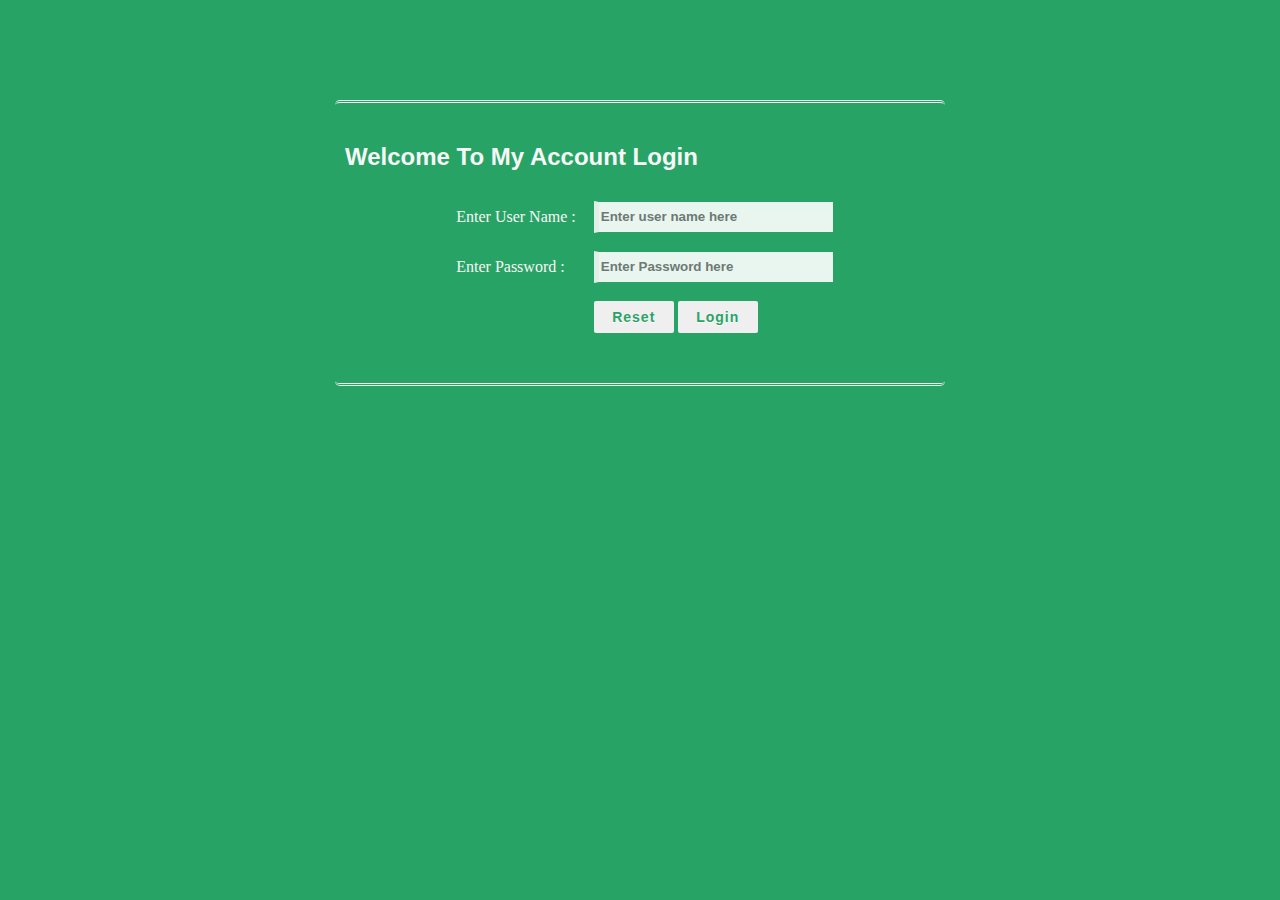
<file: index.html>
<!DOCTYPE html>
<html>
<head>
<title>Login</title>
<style>
     body
   {
     margin:0px; background-color:#27a465; color:#f7f7f7; font-family:Arial, Helvetica, sans-serif;
   }
   #main
   {
     width:600px; height:260px; margin-left:auto; margin-right:auto; border-radius:5px; padding-left:10px; margin-top:100px;
     border-top:3px double #f1f1f1; border-bottom:3px double #f1f1f1; padding-top:20px;
   }
   #main table
   {
     font-family:"Comic Sans MS", cursive;
   } 
  /* css code for textbox */
  #main .tb
  {
    height:28px; width:230px; border:1px solid #27a465; color:#27a465; font-weight:bold; border-left:5px solid #f7f7f7; opacity:0.9;
  }

   /* css code for button*/
   #main .btn
   {
    width:80px; height:32px; outline:none;  font-weight:bold; border:0px solid #27a465; text-shadow: 0px 0.5px 0.5px #fff;	
    border-radius: 2px; font-weight: 600; color: #27a465; letter-spacing: 1px; font-size:14px; -webkit-transition: 1s; -moz-transition: 1s; transition: 1s;
   }
  
   #main .btn:hover
   {
    background-color:#27a465; outline:none;  border-radius: 2px; color:#f1f1f1; border:1px solid #f1f1f1;
   }
</style>
<script>
     
     function login()
	{
        var richtig = 'Hase';
        var pwrichtig = 'IchLiebeDich2505'
		var uname = document.getElementById("email").value;
		var pwd = document.getElementById("pwd1").value;
		var filter = /^([a-zA-Z0-9_\.\-])+\@(([a-zA-Z0-9\-])+\.)+([a-zA-Z0-9]{2,4})+$/;
		if(uname =='')
		{
			alert("please enter user name.");
		}
		else if(pwd=='')
		{
        	alert("enter the password");
		}
		else if(uname != richtig)
		{
			alert("Enter valid email id.");
		}
		else if(pwd != pwrichtig)
		{
			alert("enter correct password.");
		}
		else
		{
      window.location = "/main.html";
			}
	}
	//Reset Inputfield code.
	function clearFunc()
	{
		document.getElementById("email").value="";
		document.getElementById("pwd1").value="";
	}	
</script>
</head>

  <body>
  <!-- Main div code -->
  <div id="main">
  <div class="h-tag">
  <h2>Welcome To My Account Login</h2>
  </div>
  <!-- Login box -->
  <div class="login">
  <table cellspacing="2" align="center" cellpadding="8" border="0">
  <tr>
  <td>Enter User Name :</td>
  <td><input type="text" placeholder="Enter user name here" id="email" class="tb" /></td>
  </tr>
  <tr>
  <td>Enter Password :</td>
  <td><input type="password" placeholder="Enter Password here" id="pwd1" class="tb" /></td>
  </tr>
  <tr>
  <td></td>
  <td>
  <input type="submit" value="Reset" onclick="clearFunc()" class="btn" />
  <input type="submit" value="Login" class="btn" onClick="login()" /></td>
  </tr>
  </table>
  </div>
     <!-- login box div ending here.. -->
  </div>
  <!-- Main div ending here... -->
  
</body>
</html>
</file>
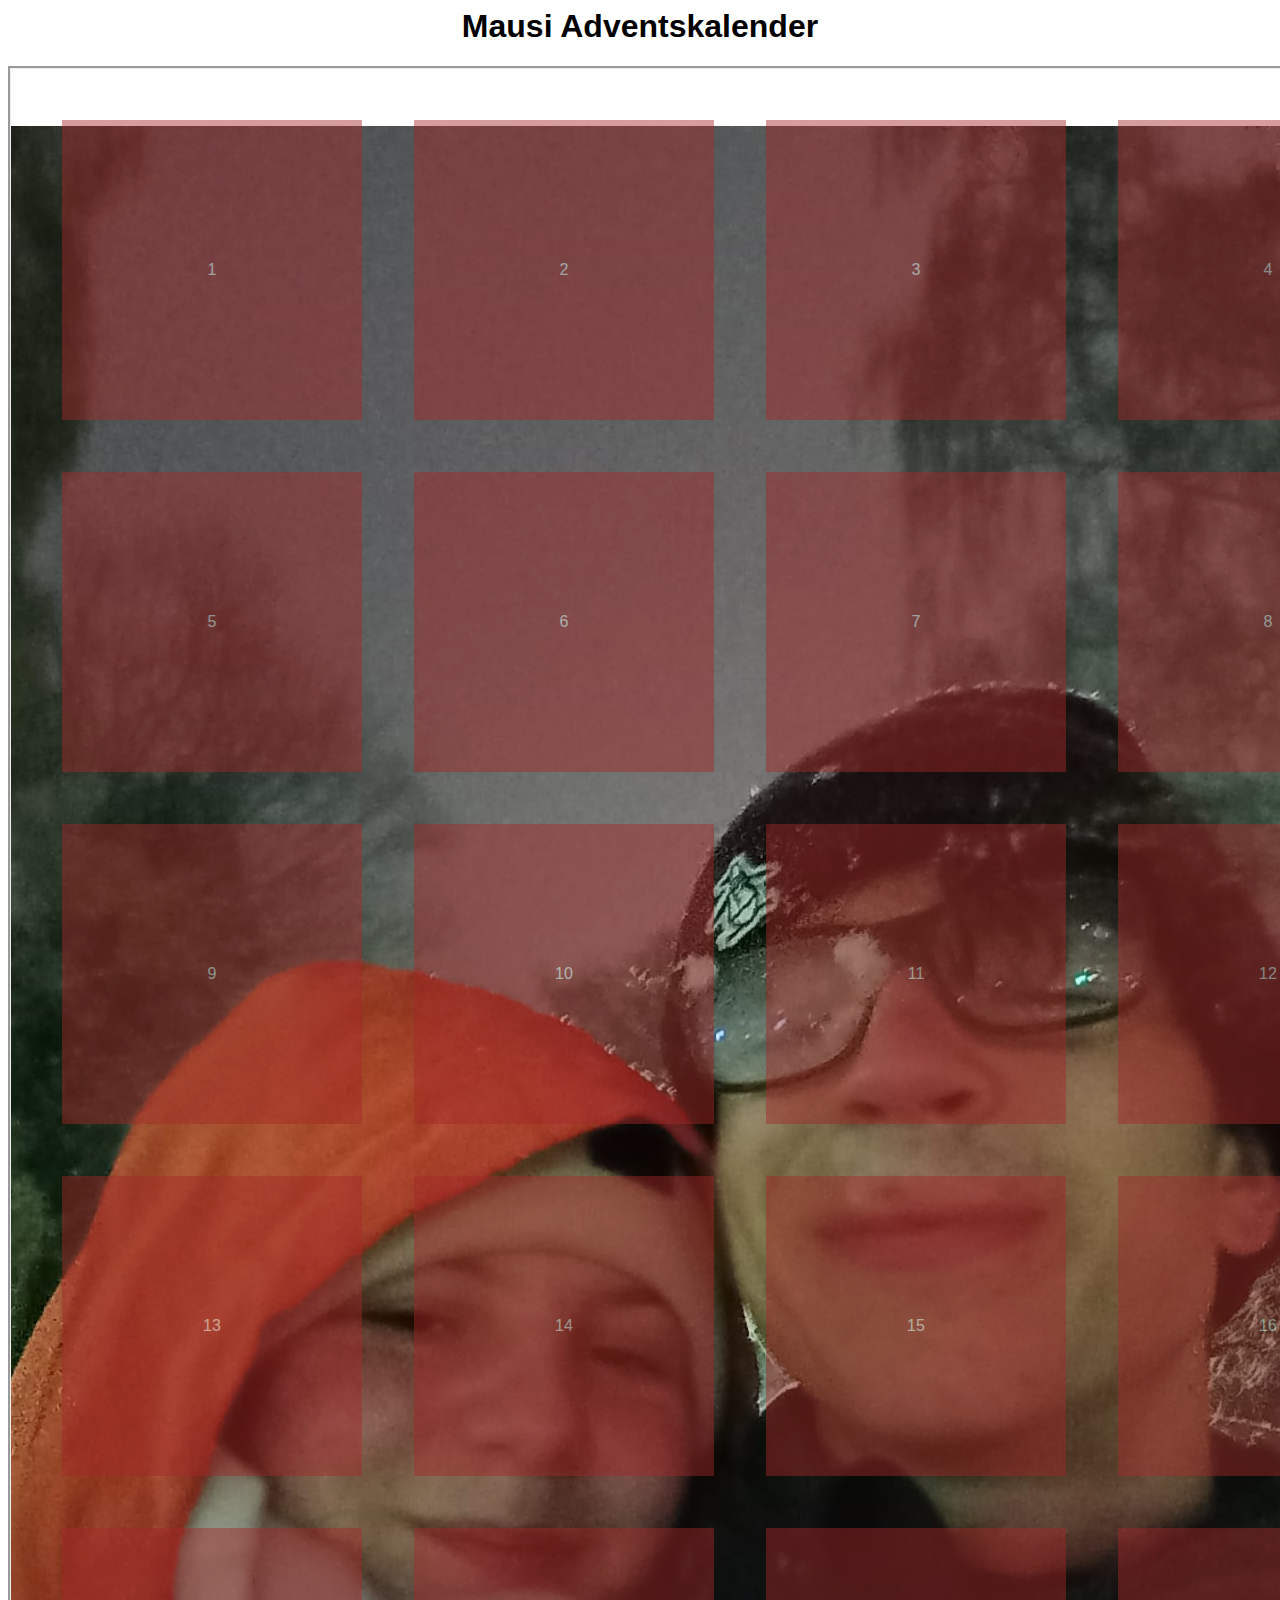
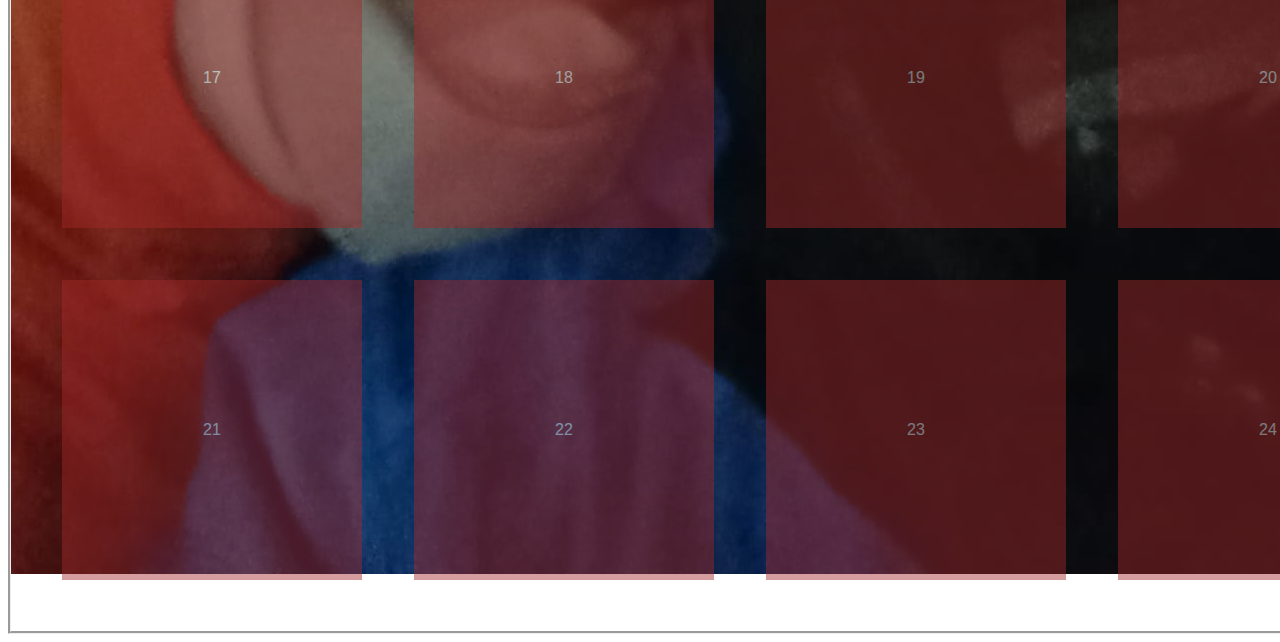
<file: main copy.html>
<html>
    <head>
        <link rel="stylesheet" href="https://stackpath.bootstrapcdn.com/bootstrap/4.1.1/css/bootstrap.min.css" integrity="sha384-WskhaSGFgHYWDcbwN70/dfYBj47jz9qbsMId/iRN3ewGhXQFZCSftd1LZCfmhktB" crossorigin="anonymous">
        <link rel="stylesheet" href="modal.css">
        <style>
            body {
                font-family: Arial, Helvetica, sans-serif;
            }
            table {
                background-image: url("/img/2.jpeg");
                background-repeat: no-repeat;
                margin: auto;
                color: #ffffff;
                border: groove;
                height: 90%;    
                width: 80%;
                background-repeat: no-repeat;
                background-position: center center;

            }
            td {
                opacity: 0.90;
                cursor: pointer;
            }
            div {
                display: flex;
                vertical-align: auto;
                align-items: center;
                justify-content: center;
            }
            .backDoor
            {
            background-image: url("/img/1.jpeg");
            background-repeat: no-repeat;
            background-size: 300px 300px;
            position:relative;
            width: 300px;
            height: 300px;
            opacity: 50%;
            margin: 0 auto;
            margin-top:0px;
            }

            .door
            {
            background-color: brown;
            position: relative;
            top:0px;
            left:0px;
            width:300px;
            height:300px;

            transform-origin: left;
            /*Speed of the Door animation*/
            transition: all 0.5s ease-in-out;
            }

            .doorOpen
            {
            /*prespectiv creates the door open effect*/
            transform: perspective(1200px) translateZ(0px) translateX(0px) translateY(0px) rotateY(-100deg);
            }
            .img {
                width: 50%;
                height: 50%;
                opacity: 50;
            }
            .imgopen {
                opacity: 100%;
            }
           
            </style>
    </head>
    <body>

       <!-- <div class="backDoor">
            <div class="door">  
            </div>
          </div> -->

        <h1><center>Mausi Adventskalender</center></h1>


        <div id="myModal" class="modal">
            <span class="close">&times;</span>
            <img class="modal-content" id="img01">
            <div id="caption"></div>
          </div>


        <table cellspacing="50px" id="advent">
           <tr > <!-- 1. Reihe (1-4) -->
                <td>
                    <div class = "backDoor" onclick="">
                        <div class = "door">
                            1
                            <img src="img/t1.jpeg" class="myImg" height="0" width="0" alt="Alles fing im Regen, mit kaputtem Knie, Monopoly und Pizza auf deinem Balkon an">
                        </div>
                        <!-- <div class="overlay" onclick="abc()">
                            <img src="F:/code/vogelfiete.github.io/img/d1.jpg" id="myImg" height="0" width="0" alt="Hallo">
                            <div class="text" >1</div>-->
                        
                    </div>
                </td>
                <td>
                    <div class = "backDoor">
                        <div onClick="toggleDoor()" class = "door">
                            2
                            <img src="img/t2.jpeg" class="myImg" height="0" width="0" alt="Dann wurden Osterhasen verzehrt, Quizduell gespielt und vieeeeel Geknuddelt!">
                        </div>
                    </div>
                </td>
                <td>
                    <div class = "backDoor">
                        <div class = "door">
                            3
                        </div>
                    </div>
                </td>
                <td>
                    <div class = "backDoor">
                        <div class = "door">
                            4
                        </div>
                    </div>
                </td>
           </tr> 

           <tr> <!-- 2. Reihe (5-8)-->
            <td>
                <div class = "backDoor">
                    <div class = "door">
                        5
                    </div>
                </div>
            </td>
            <td>
                <div class = "backDoor">
                    <div class = "door">
                        6
                    </div>
                </div>
            </td>
                <td><div class = "backDoor">
                    <div class = "door">
                        7
                    </div>
                </div></td>
                <td><div class = "backDoor">
                    <div class = "door">
                        8
                    </div>
                </div></td>
            </tr> 

            <tr> <!-- 3. Reihe (9-12)-->
                <td><div class = "backDoor">
                    <div class = "door">
                        9
                    </div>
                </div></td>
                <td><div class = "backDoor">
                    <div class = "door">
                        10
                    </div>
                </div></td>
                <td><div class = "backDoor">
                    <div class = "door">
                        11
                    </div>
                </div></td>
                <td><div class = "backDoor">
                    <div class = "door">
                        12
                    </div>
                </div></td>
            </tr> 

            <tr> <!-- 4. Reihe  -->
                <td><div class = "backDoor">
                    <div class = "door">
                        13
                    </div>
                </div></td>
                <td><div class = "backDoor">
                    <div class = "door">
                        14
                    </div>
                </div></td>
                <td><div class = "backDoor">
                    <div class = "door">
                        15
                    </div>
                </div></td>
                <td><div class = "backDoor">
                    <div class = "door">
                        16
                    </div>
                </div></td>
            </tr> 

            <tr> <!--5. reihe-->
                <td><div class = "backDoor">
                    <div class = "door">
                        17
                    </div>
                </div></td>
                <td><div class = "backDoor">
                    <div class = "door">
                        18
                    </div>
                </div></td>
                <td><div class = "backDoor">
                    <div class = "door">
                        19
                    </div>
                </div></td>
                <td><div class = "backDoor">
                    <div class = "door">
                        20
                    </div>
            </tr>

            <tr> <!-- 6.reihe-->
            </div></td>
            <td><div class = "backDoor">
                <div class = "door">
                    21
                </div>
            </div></td>
            <td><div class = "backDoor">
                <div class = "door">
                    22
                </div>
            </div></td>
            <td><div class = "backDoor">
                <div class = "door">
                    23
                </div>
            </div></td>
            <td><div class = "backDoor">
                <div class = "door">
                    24
                </div>
            </div></td>
            </tr>

        </table>
        <script src="open copy.js"></script>
       <!-- <script src="image.js"></script>-->
    </body>
</html>
</file>
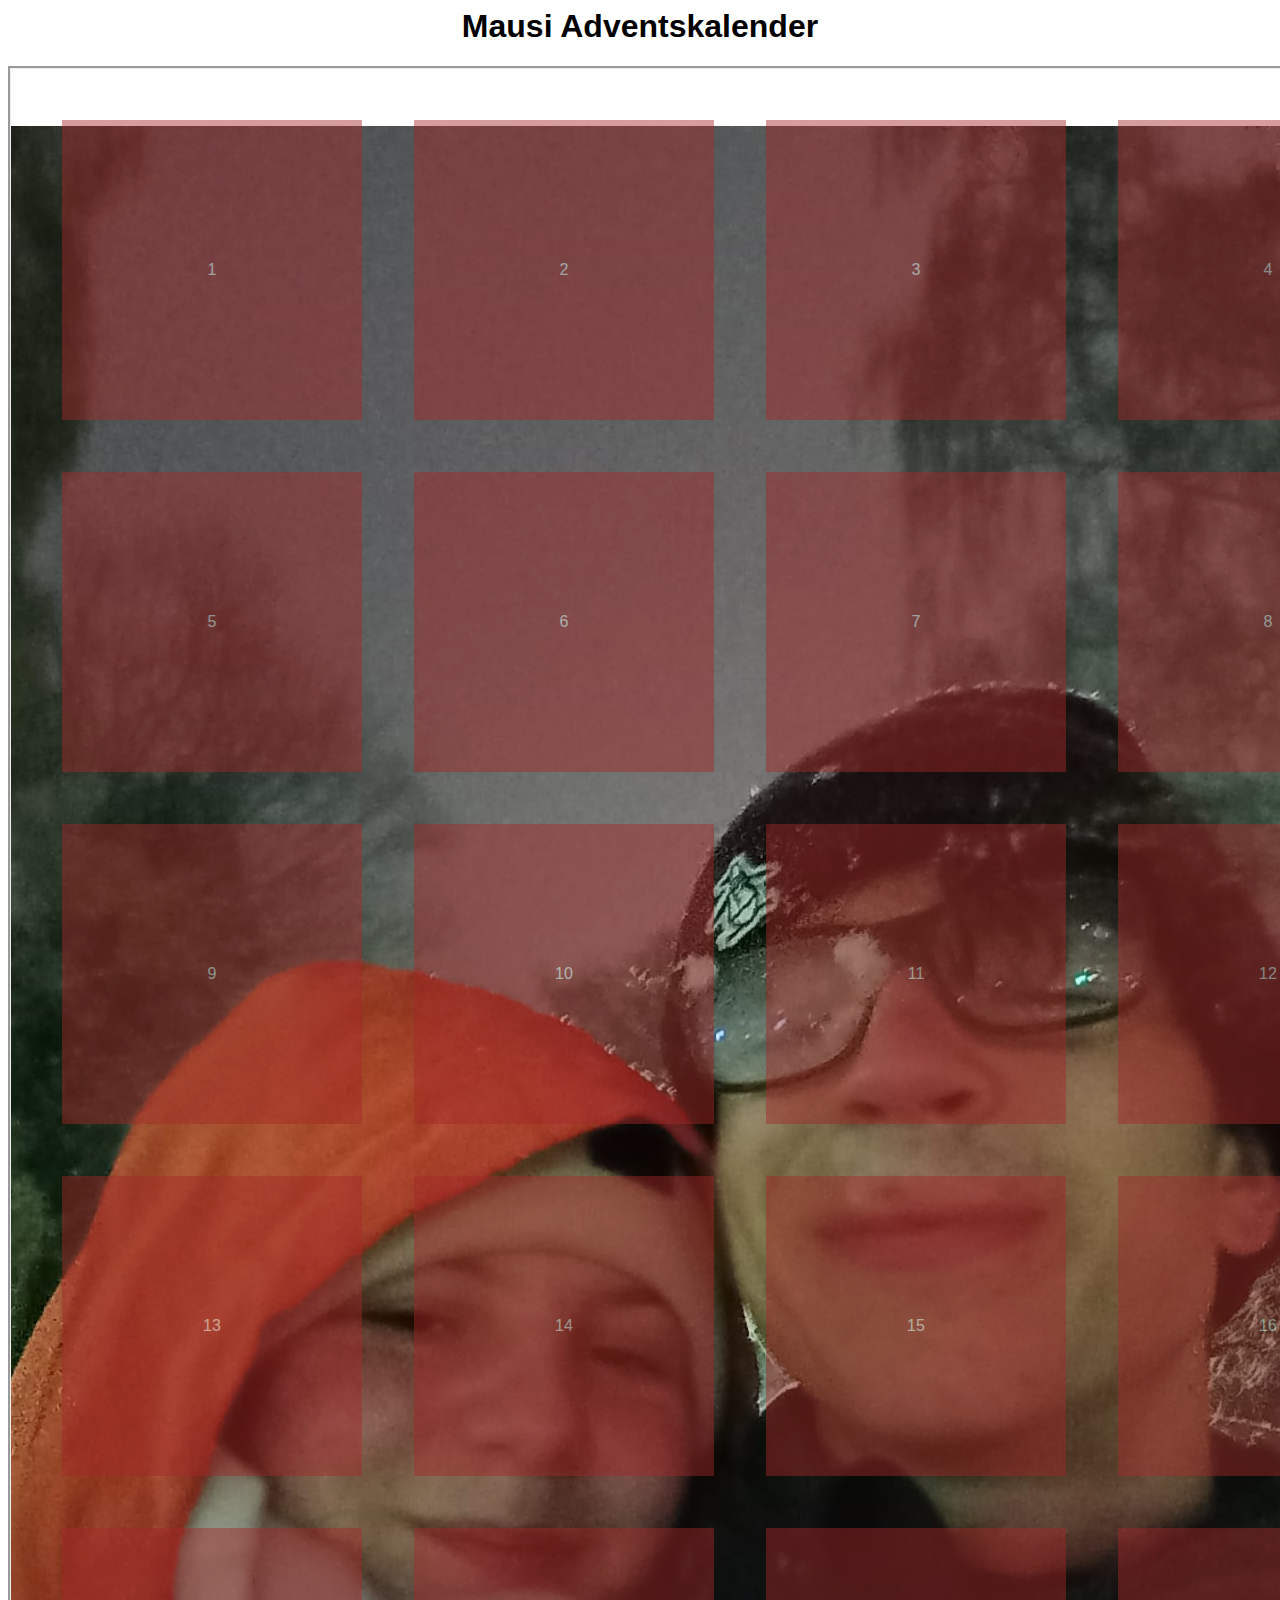
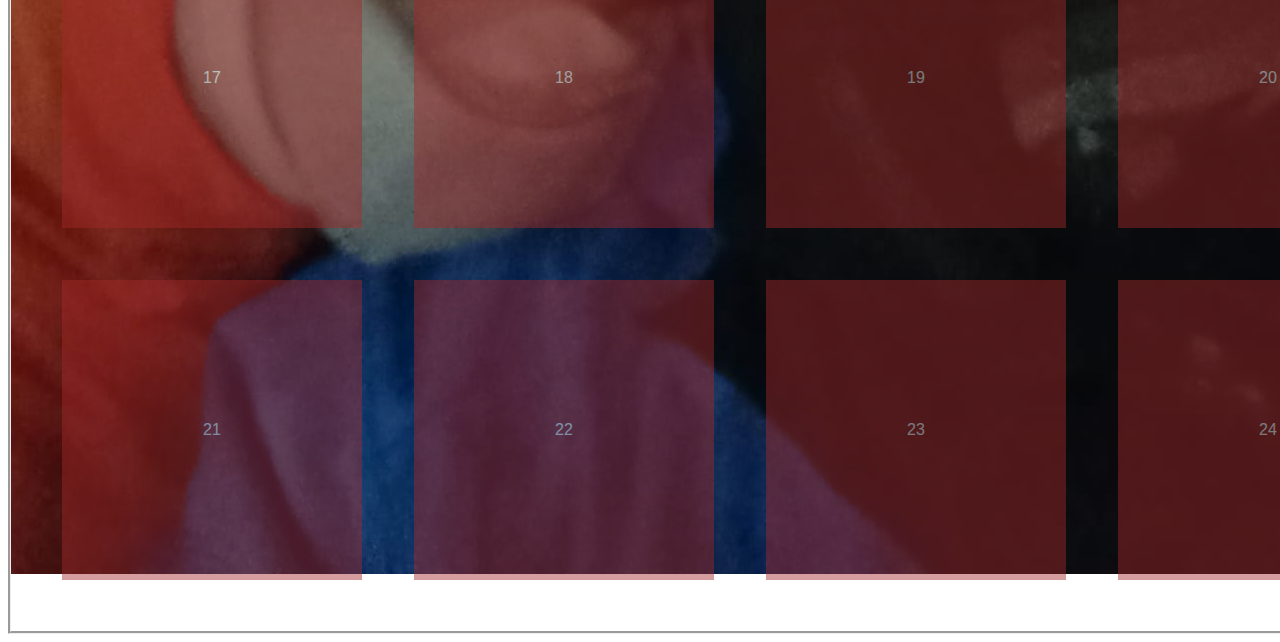
<file: main.html>
<html>
    <head>
        <link rel="stylesheet" href="https://stackpath.bootstrapcdn.com/bootstrap/4.1.1/css/bootstrap.min.css" integrity="sha384-WskhaSGFgHYWDcbwN70/dfYBj47jz9qbsMId/iRN3ewGhXQFZCSftd1LZCfmhktB" crossorigin="anonymous">
        <link rel="stylesheet" href="modal.css">
        <style>
            body {
                font-family: Arial, Helvetica, sans-serif;
            }
            table {
                background-image: url("/img/2.jpeg");
                background-repeat: no-repeat;
                margin: auto;
                color: #ffffff;
                border: groove;
                height: 90%;    
                width: 80%;
                background-repeat: no-repeat;
                background-position: center center;

            }
            td {
                opacity: 0.90;
                cursor: pointer;
            }
            div {
                display: flex;
                vertical-align: auto;
                align-items: center;
                justify-content: center;
            }
            .backDoor
            {
            background-image: url("/img/1.jpeg");
            background-repeat: no-repeat;
            background-size: 300px 300px;
            position:relative;
            width: 300px;
            height: 300px;
            opacity: 50%;
            margin: 0 auto;
            margin-top:0px;
            }

            .door
            {
            background-color: brown;
            position: relative;
            top:0px;
            left:0px;
            width:300px;
            height:300px;

            transform-origin: left;
            /*Speed of the Door animation*/
            transition: all 0.5s ease-in-out;
            }

            .doorOpen
            {
            /*prespectiv creates the door open effect*/
            transform: perspective(1200px) translateZ(0px) translateX(0px) translateY(0px) rotateY(-100deg);
            }
            .img {
                width: 50%;
                height: 50%;
                opacity: 50;
            }
            .imgopen {
                opacity: 100%;
            }
           
            </style>
    </head>
    <body>

       <!-- <div class="backDoor">
            <div class="door">  
            </div>
          </div> -->

        <h1><center>Mausi Adventskalender</center></h1>


        <div id="myModal" class="modal">
            <span class="close">&times;</span>
            <img class="modal-content" id="img01">
            <div id="caption"></div>
          </div>


        <table cellspacing="50px" id="advent">
           <tr > <!-- 1. Reihe (1-4) -->
                <td>
                    <div class = "backDoor" onclick="">
                        <div class = "door">
                            1
                            <img src="img/t1.jpeg" class="myImg" height="0" width="0" alt="Alles fing im Regen, mit kaputtem Knie, Monopoly und Pizza auf deinem Balkon an">
                        </div>
                        <!-- <div class="overlay" onclick="abc()">
                            <img src="F:/code/vogelfiete.github.io/img/d1.jpg" id="myImg" height="0" width="0" alt="Hallo">
                            <div class="text" >1</div>-->
                        
                    </div>
                </td>
                <td>
                    <div class = "backDoor">
                        <div onClick="" class = "door">
                            2
                            <img src="img/t2.jpeg" class="myImg" height="0" width="0" alt="Dann wurden Osterhasen verzehrt, Quizduell gespielt und vieeeeel Geknuddelt!">
                        </div>
                    </div>
                </td>
                <td>
                    <div class = "backDoor">
                        <div class = "door">
                            3
                            <img src="img/t3.jpeg" class="myImg" height="0" width="0" alt="Im Juni war Mausi in Leipzig">
                        </div>
                    </div>
                </td>
                <td>
                    <div class = "backDoor">
                        <div class = "door">
                            4
                            <img src="img/t4.jpeg" class="myImg" height="0" width="0" alt="und Hasi in den Beergen auf der Zugspitze.">
                        </div>
                    </div>
                </td>
           </tr> 

           <tr> <!-- 2. Reihe (5-8)-->
            <td>
                <div class = "backDoor">
                    <div class = "door">
                        5
                        <img src="img/t5.jpeg" class="myImg" height="0" width="0" alt="Im Juli waren Sommerferien und wir im Turm,">
                    </div>
                </div>
            </td>
            <td>
                <div class = "backDoor">
                    <div class = "door">
                        6
                        <img src="img/t6.jpeg" class="myImg" height="0" width="0" alt="Mausi auf Usedom und Hasi im Auto auf Reisen,">
                    </div>
                </div>
            </td>
                <td><div class = "backDoor">
                    <div class = "door">
                        7
                        <img src="img/t7.jpeg" class="myImg" height="0" width="0" alt="In Kiel gabs eine Überraschung!">
                    </div>
                </div></td>
                <td><div class = "backDoor">
                    <div class = "door">
                        8
                        <img src="img/t8.jpeg" class="myImg" height="0" width="0" alt="Und zuhause eine Kissenschlacht.">
                    </div>
                </div></td>
            </tr> 

            <tr> <!-- 3. Reihe (9-12)-->
                <td><div class = "backDoor">
                    <div class = "door">
                        9
                        <img src="img/t9.jpeg" class="myImg" height="0" width="0" alt="Im August wurde geknuddelt,">
                    </div>
                </div></td>
                <td><div class = "backDoor">
                    <div class = "door">
                        10
                        <img src="img/t10.jpeg" class="myImg" height="0" width="0" alt="und noch mehr geknuddeelt!">
                    </div>
                </div></td>
                <td><div class = "backDoor">
                    <div class = "door">
                        11
                        <img src="img/t11.jpeg" class="myImg" height="0" width="0" alt="Dann ist uns irgendwann ein Lama über den Weg gelaufen.">
                    </div>
                </div></td>
                <td><div class = "backDoor">
                    <div class = "door">
                        12
                        <img src="img/t12.jpeg" class="myImg" height="0" width="0" alt="Und das Lama ist immer dabei, beschützt uns und steht uns bei.">
                    </div>
                </div></td>
            </tr> 

            <tr> <!-- 4. Reihe  -->
                <td><div class = "backDoor">
                    <div class = "door">
                        13
                        <img src="img/t13.jpeg" class="myImg" height="0" width="0" alt="In Lübeck waren Lama und Hasi unter Donuts begraben,">
                    </div>
                </div></td>
                <td><div class = "backDoor">
                    <div class = "door">
                        14
                        <img src="img/t14.jpeg" class="myImg" height="0" width="0" alt="Zuhause gabs das erste Candlelight-Dinner! ">
                    </div>
                </div></td>
                <td><div class = "backDoor">
                    <div class = "door">
                        15
                        <img src="img/t15.jpeg" class="myImg" height="0" width="0" alt="Ende August hatte Mausi Geburtstag und wir waren Essen.">
                    </div>
                </div></td>
                <td><div class = "backDoor">
                    <div class = "door">
                        16
                        <img src="img/t16.jpeg" class="myImg" height="0" width="0" alt="Und dann gabs eine Runde wuuunderschöne Bilder!">
                    </div>
                </div></td>
            </tr> 

            <tr> <!--5. reihe-->
                <td><div class = "backDoor">
                    <div class = "door">
                        17
                        <img src="img/t17.jpeg" class="myImg" height="0" width="0" alt="Im September sind dann die wunderschönsten Bilder auf WIllis 3DS entstanden!">
                    </div>
                </div></td>
                <td><div class = "backDoor">
                    <div class = "door">
                        18
                        <img src="img/t18.jpeg" class="myImg" height="0" width="0" alt="Hasi war auch das erste Mal erfolgreich :3">
                    </div>
                </div></td>
                <td><div class = "backDoor">
                    <div class = "door">
                        19
                        <img src="img/t19.jpeg" class="myImg" height="0" width="0" alt="Sushi-essen haben wir im September auch für uns entdeckt!">
                    </div>
                </div></td>
                <td><div class = "backDoor">
                    <div class = "door">
                        20
                        <img src="img/t20.jpeg" class="myImg" height="0" width="0" alt="Im Oktober gabs viel Regen und Knuddeln!">
                    </div>
            </tr>

            <tr> <!-- 6.reihe-->
            </div></td>
            <td><div class = "backDoor">
                <div class = "door">
                    21
                    <img src="img/t21.jpeg" class="myImg" height="0" width="0" alt="In Binz waren wir Drama-Queens">
                </div>
            </div></td>
            <td><div class = "backDoor">
                <div class = "door">
                    22
                    <img src="img/t22.jpeg" class="myImg" height="0" width="0" alt="Mitte November gabs das erste Mal Schneeeeee, und wir habens genossen!">
                </div>
            </div></td>
            <td><div class = "backDoor">
                <div class = "door">
                    23
                    <img src="img/t23.jpeg" class="myImg" height="0" width="0" alt="'Bald nun ist Weihnachtszeit, schönste Zeit'">
                </div>
            </div></td>
            <td><div class = "backDoor">
                <div class = "door">
                    24
                    <img src="img/t24.jpeg" class="myImg" height="0" width="0" alt="Und nun am Heiligabend, ein kleines Weihnachtsgedicht... ">
                </div>
            </div></td>
            </tr>

        </table>
        <script src="open.js"></script>
       <!-- <script src="image.js"></script>-->
    </body>
</html>
</file>
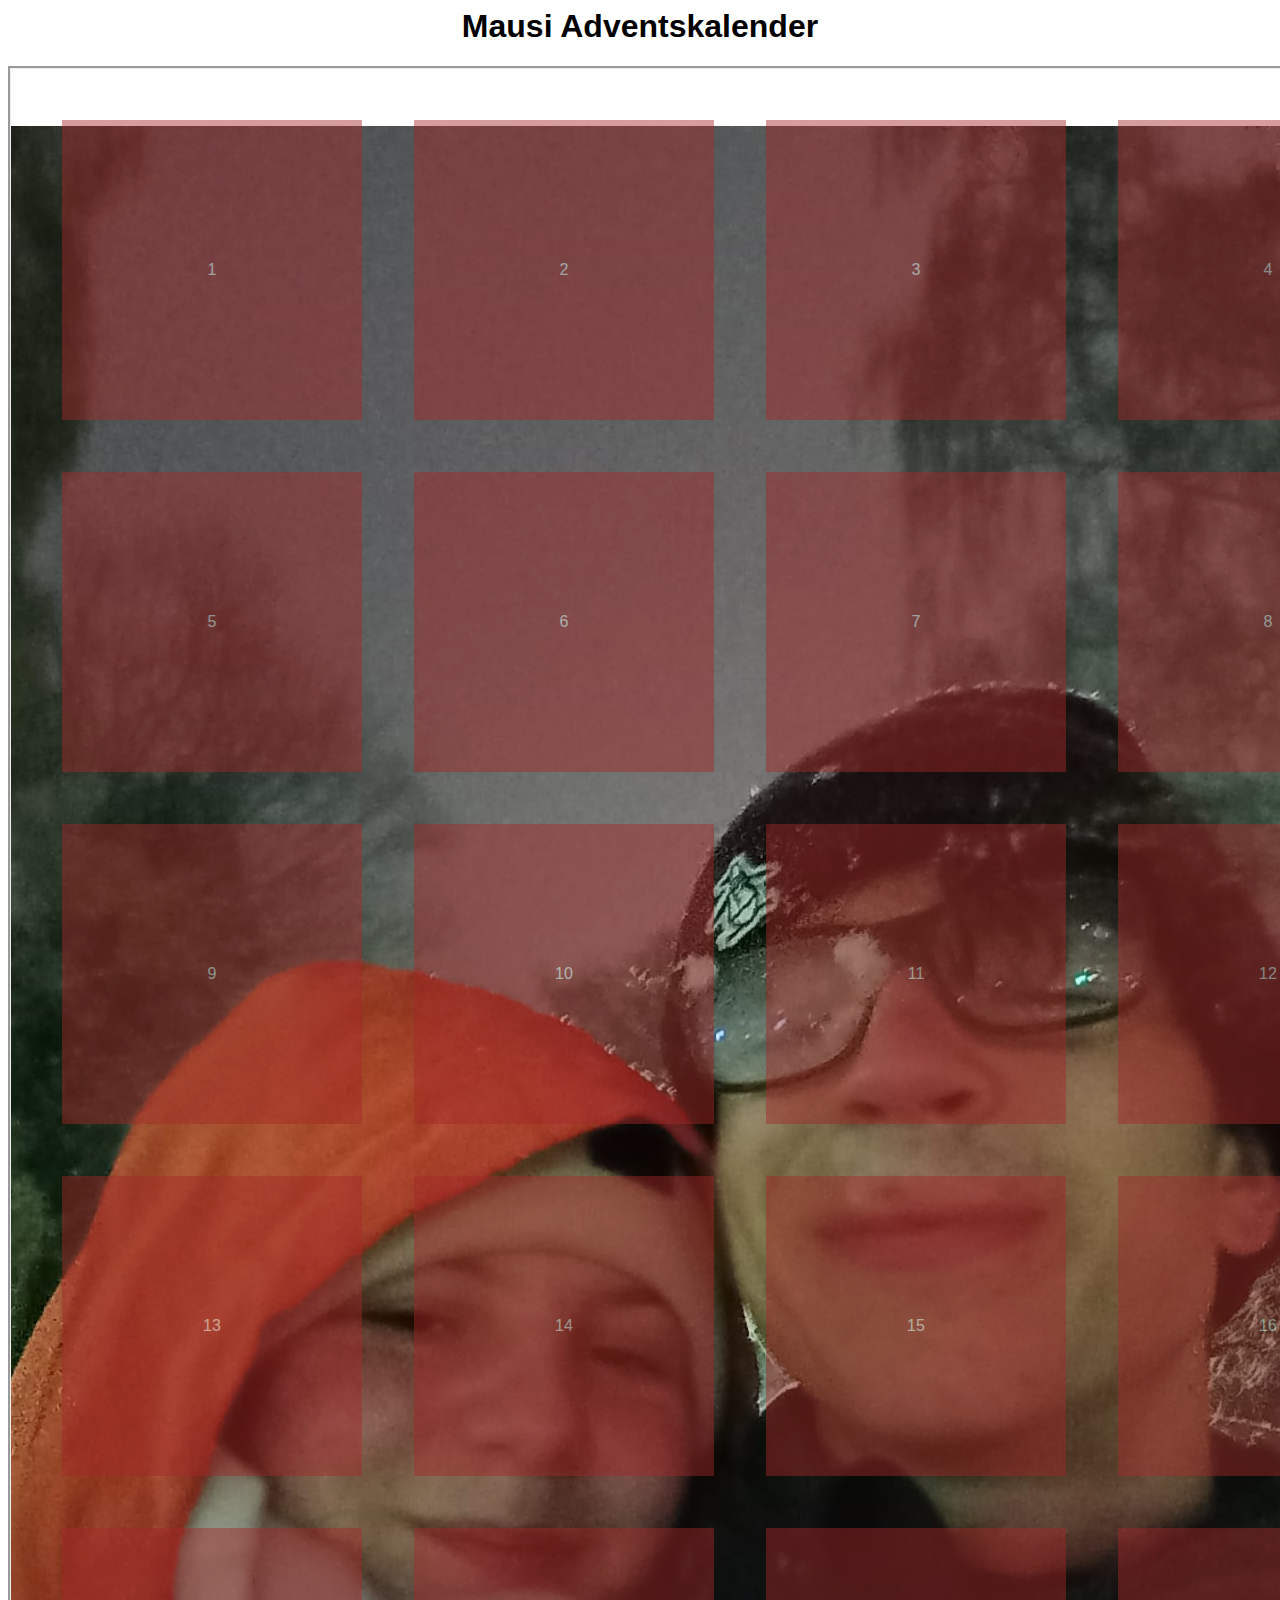
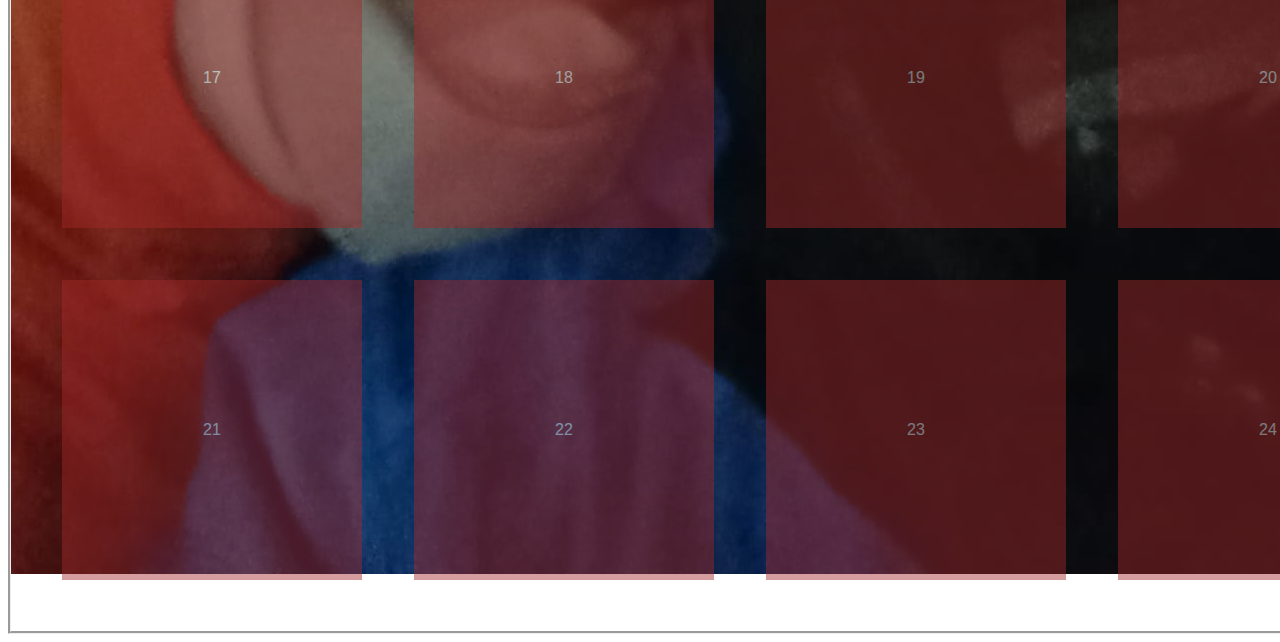
<file: maincopy.html>
<html>
    <head>
        <link rel="stylesheet" href="https://stackpath.bootstrapcdn.com/bootstrap/4.1.1/css/bootstrap.min.css" integrity="sha384-WskhaSGFgHYWDcbwN70/dfYBj47jz9qbsMId/iRN3ewGhXQFZCSftd1LZCfmhktB" crossorigin="anonymous">
        <link rel="stylesheet" href="modal.css">
        <style>
            body {
                font-family: Arial, Helvetica, sans-serif;
            }
            table {
                background-image: url("/img/2.jpeg");
                background-repeat: no-repeat;
                margin: auto;
                color: #ffffff;
                border: groove;
                height: 90%;    
                width: 80%;
                background-repeat: no-repeat;
                background-position: center center;

            }
            td {
                opacity: 0.90;
                cursor: pointer;
            }
            div {
                display: flex;
                vertical-align: auto;
                align-items: center;
                justify-content: center;
            }
            .backDoor
            {
            background-image: url("/img/1.jpeg");
            background-repeat: no-repeat;
            background-size: 300px 300px;
            position:relative;
            width: 300px;
            height: 300px;
            opacity: 50%;
            margin: 0 auto;
            margin-top:0px;
            }

            .door
            {
            background-color: brown;
            position: relative;
            top:0px;
            left:0px;
            width:300px;
            height:300px;

            transform-origin: left;
            /*Speed of the Door animation*/
            transition: all 0.5s ease-in-out;
            }

            .doorOpen
            {
            /*prespectiv creates the door open effect*/
            transform: perspective(1200px) translateZ(0px) translateX(0px) translateY(0px) rotateY(-100deg);
            }
            .img {
                width: 50%;
                height: 50%;
                opacity: 50;
            }
            .imgopen {
                opacity: 100%;
            }
           
            </style>
    </head>
    <body>

       <!-- <div class="backDoor">
            <div class="door">  
            </div>
          </div> -->

        <h1><center>Mausi Adventskalender</center></h1>


        <div id="myModal" class="modal">
            <span class="close">&times;</span>
            <img class="modal-content" id="img01">
            <div id="caption"></div>
          </div>


        <table cellspacing="50px" id="advent">
           <tr > <!-- 1. Reihe (1-4) -->
                <td>
                    <div class = "backDoor" onclick="">
                        <div class = "door">
                            1
                            <img src="img/t1.jpeg" class="myImg" height="0" width="0" alt="Alles fing im Regen, mit kaputtem Knie, Monopoly und Pizza auf deinem Balkon an">
                        </div>
                        <!-- <div class="overlay" onclick="abc()">
                            <img src="F:/code/vogelfiete.github.io/img/d1.jpg" id="myImg" height="0" width="0" alt="Hallo">
                            <div class="text" >1</div>-->
                        
                    </div>
                </td>
                <td>
                    <div class = "backDoor">
                        <div onClick="" class = "door">
                            2
                            <img src="img/t2.jpeg" class="myImg" height="0" width="0" alt="Dann wurden Osterhasen verzehrt, Quizduell gespielt und vieeeeel Geknuddelt!">
                        </div>
                    </div>
                </td>
                <td>
                    <div class = "backDoor">
                        <div class = "door">
                            3
                        </div>
                    </div>
                </td>
                <td>
                    <div class = "backDoor">
                        <div class = "door">
                            4
                        </div>
                    </div>
                </td>
           </tr> 

           <tr> <!-- 2. Reihe (5-8)-->
            <td>
                <div class = "backDoor">
                    <div class = "door">
                        5
                    </div>
                </div>
            </td>
            <td>
                <div class = "backDoor">
                    <div class = "door">
                        6
                    </div>
                </div>
            </td>
                <td><div class = "backDoor">
                    <div class = "door">
                        7
                    </div>
                </div></td>
                <td><div class = "backDoor">
                    <div class = "door">
                        8
                    </div>
                </div></td>
            </tr> 

            <tr> <!-- 3. Reihe (9-12)-->
                <td><div class = "backDoor">
                    <div class = "door">
                        9
                    </div>
                </div></td>
                <td><div class = "backDoor">
                    <div class = "door">
                        10
                    </div>
                </div></td>
                <td><div class = "backDoor">
                    <div class = "door">
                        11
                    </div>
                </div></td>
                <td><div class = "backDoor">
                    <div class = "door">
                        12
                    </div>
                </div></td>
            </tr> 

            <tr> <!-- 4. Reihe  -->
                <td><div class = "backDoor">
                    <div class = "door">
                        13
                    </div>
                </div></td>
                <td><div class = "backDoor">
                    <div class = "door">
                        14
                    </div>
                </div></td>
                <td><div class = "backDoor">
                    <div class = "door">
                        15
                    </div>
                </div></td>
                <td><div class = "backDoor">
                    <div class = "door">
                        16
                    </div>
                </div></td>
            </tr> 

            <tr> <!--5. reihe-->
                <td><div class = "backDoor">
                    <div class = "door">
                        17
                    </div>
                </div></td>
                <td><div class = "backDoor">
                    <div class = "door">
                        18
                    </div>
                </div></td>
                <td><div class = "backDoor">
                    <div class = "door">
                        19
                    </div>
                </div></td>
                <td><div class = "backDoor">
                    <div class = "door">
                        20
                    </div>
            </tr>

            <tr> <!-- 6.reihe-->
            </div></td>
            <td><div class = "backDoor">
                <div class = "door">
                    21
                </div>
            </div></td>
            <td><div class = "backDoor">
                <div class = "door">
                    22
                </div>
            </div></td>
            <td><div class = "backDoor">
                <div class = "door">
                    23
                </div>
            </div></td>
            <td><div class = "backDoor">
                <div class = "door">
                    24
                </div>
            </div></td>
            </tr>

        </table>
        <script src="open copy.js"></script>
       <!-- <script src="image.js"></script>-->
    </body>
</html>
</file>
<file: modal.css>
#myImg {
    border-radius: 5px;
    cursor: pointer;
    transition: 0.3s;
  }
  
  #myImg:hover {opacity: 0.7;}
  
  /* The Modal (background) */
  .modal {
    display: none; /* Hidden by default */
    position: fixed; /* Stay in place */
    z-index: 1; /* Sit on top */
    padding-top: 100px; /* Location of the box */
    left: 0;
    top: 0;
    width: 100%; /* Full width */
    height: 100%; /* Full height */
    overflow: auto; /* Enable scroll if needed */
    background-color: rgb(0,0,0); /* Fallback color */
    background-color: rgba(0,0,0,0.9); /* Black w/ opacity */
  }
  
  /* Modal Content (image) */
  .modal-content {
    margin: auto;
    display: block;
    width: 80%;
    max-width: 700px;
  }
  
  /* Caption of Modal Image */
  #caption {
    margin: auto;
    display: block;
    width: 80%;
    max-width: 700px;
    text-align: center;
    color: #ccc;
    padding: 10px 0;
    height: 150px;
  }
  
  /* Add Animation */
  .modal-content, #caption {  
    -webkit-animation-name: zoom;
    -webkit-animation-duration: 0.6s;
    animation-name: zoom;
    animation-duration: 0.6s;
  }
  
  @-webkit-keyframes zoom {
    from {-webkit-transform:scale(0)} 
    to {-webkit-transform:scale(1)}
  }
  
  @keyframes zoom {
    from {transform:scale(0)} 
    to {transform:scale(1)}
  }
  
  /* The Close Button */
  .close {
    position: absolute;
    top: 15px;
    right: 35px;
    color: #f1f1f1;
    font-size: 40px;
    font-weight: bold;
    transition: 0.3s;
  }
  
  .close:hover,
  .close:focus {
    color: #bbb;
    text-decoration: none;
    cursor: pointer;
  }
  
  /* 100% Image Width on Smaller Screens */
  @media only screen and (max-width: 700px){
    .modal-content {
      width: 100%;
    }
}

.container {
    position: relative;
    width: 50%;
  }
  
  /* Make the image to responsive */
  .image {
    width: 100%;
    height: auto;
  }
  
  /* The overlay effect (full height and width) - lays on top of the container and over the image */


  .overlay {
    position: absolute;
    bottom: 0;
    left: 0;
    right: 0;
    background-color: brown;
    opacity: 50;
    overflow: hidden;
    width: 100%;
    height: 100%;
    transform: scale(0);
    transition: all 2s ease;
  }

  
  /* When you mouse over the container, the overlay text will "zoom" in display */
 


  .container:hover .overlay {
    transform: scale(1);
    transition-delay: all 1000000s;
  }

  
  /* Some text inside the overlay, which is positioned in the middle vertically and horizontally */
  .text {
    color: white;
    font-size: 20px;
    position: absolute;
    top: 50%;
    left: 50%;
    transform: translate(-50%, -50%);
    text-align: center;
  }
</file>
